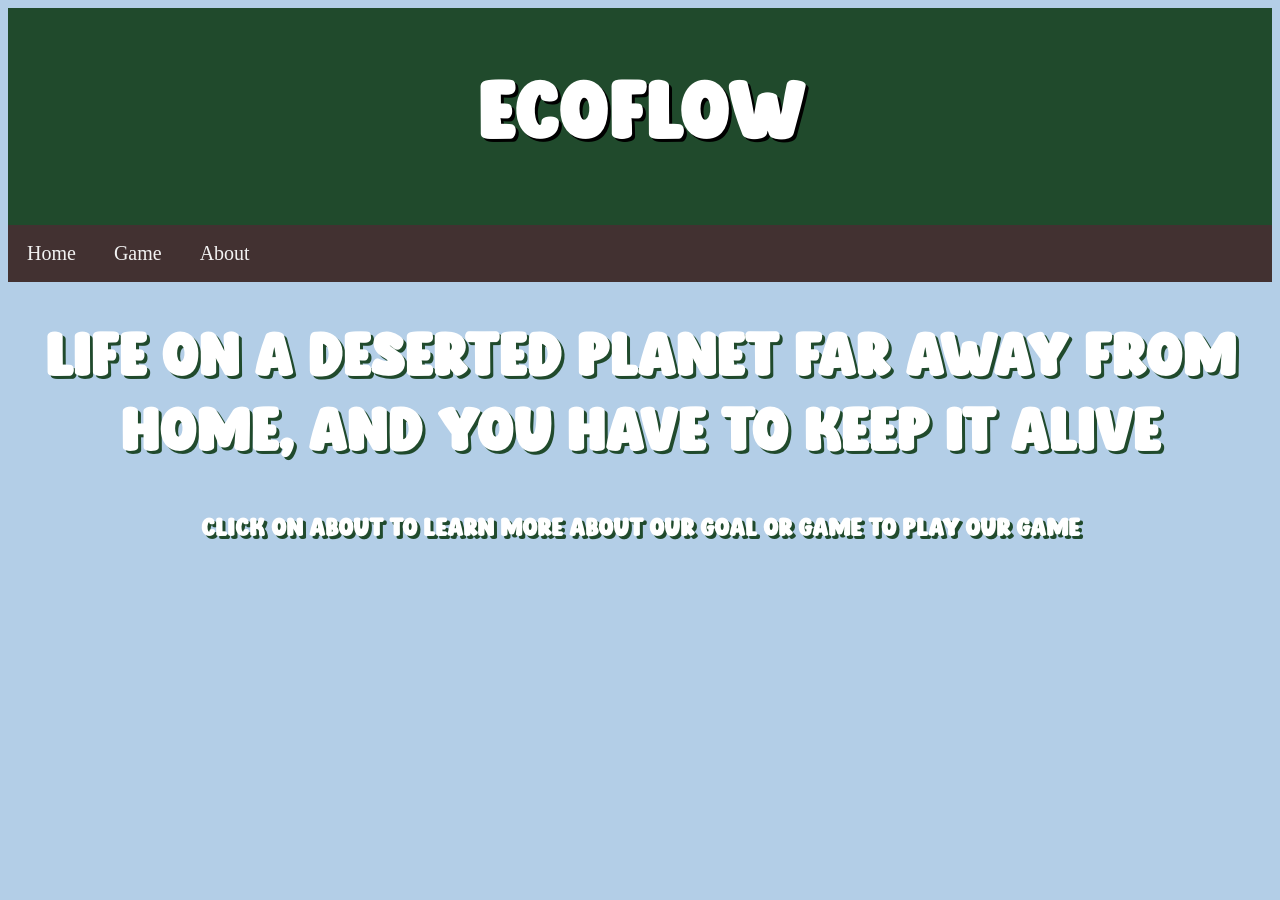
<file: index.html>
<!DOCTYPE html>
<html lang="en">
<head>
    <meta charset="UTF-8">
    <meta name="viewport" content="width=device-width, initial-scale=1.0">
    <title>EcoFlow</title>
    <link href="style.css" rel="stylesheet" type="text/css"/>
    <link rel="preconnect" href="https://fonts.googleapis.com">
    <link rel="preconnect" href="https://fonts.gstatic.com" crossorigin>
    <link href="https://fonts.googleapis.com/css2?family=Alfa+Slab+One&display=swap" rel="stylesheet">
</head>


<body>
    
    <div class="title">
        <h1>EcoFlow</h1>
    </div>


    <!-- Navbar -->
    <div class="navbar">
    <a class="active" href="index.html">Home</a>
    <a href="game.html">Game</a>
    <a href="about.html">About</a>
</div> 

<div class="description">
<h1>Life on a deserted planet far away from home, and you have to keep it alive</h1>

<h5>
click on about to learn more about our goal or game to play our game
</h5>    

</div>
</body>
</html>
</file>
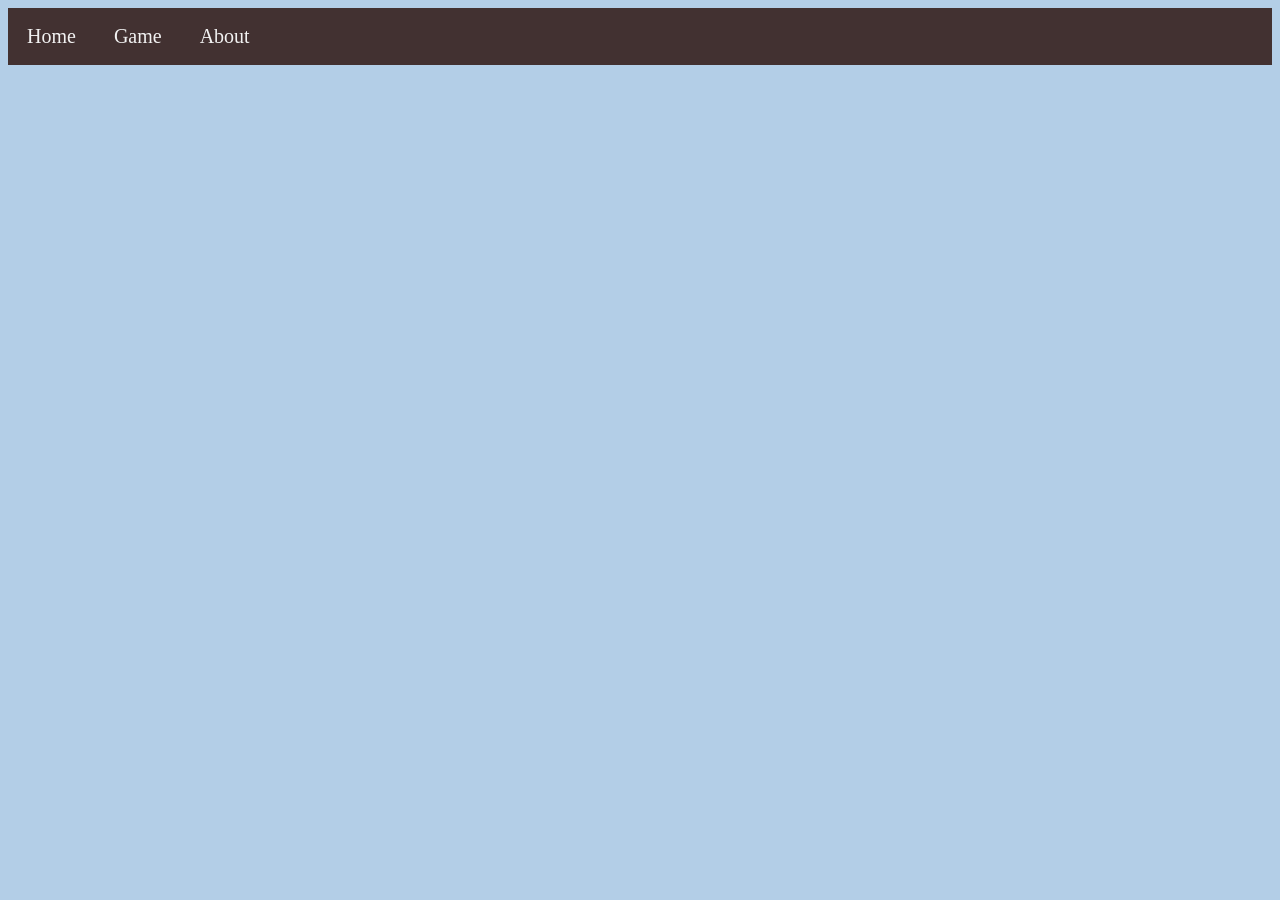
<file: about.html>
<!DOCTYPE html>
<html lang="en">
<head>
    <meta charset="UTF-8">
    <meta name="viewport" content="width=device-width, initial-scale=1.0">
    <title>EcoFlow_About</title>
    <link href="style.css" rel="stylesheet" type="text/css"/>
    <link rel="preconnect" href="https://fonts.googleapis.com">
    <link rel="preconnect" href="https://fonts.gstatic.com" crossorigin>
    <link href="https://fonts.googleapis.com/css2?family=Alfa+Slab+One&display=swap" rel="stylesheet">
</head>
<body>
    
        <!-- Navbar -->
    <div class="navbar">
    <a class="active" href="index.html">Home</a>
    <a href="game.html">Game</a>
    <a href="about.html">About</a>
    </div> 



</body>
</html>
</file>
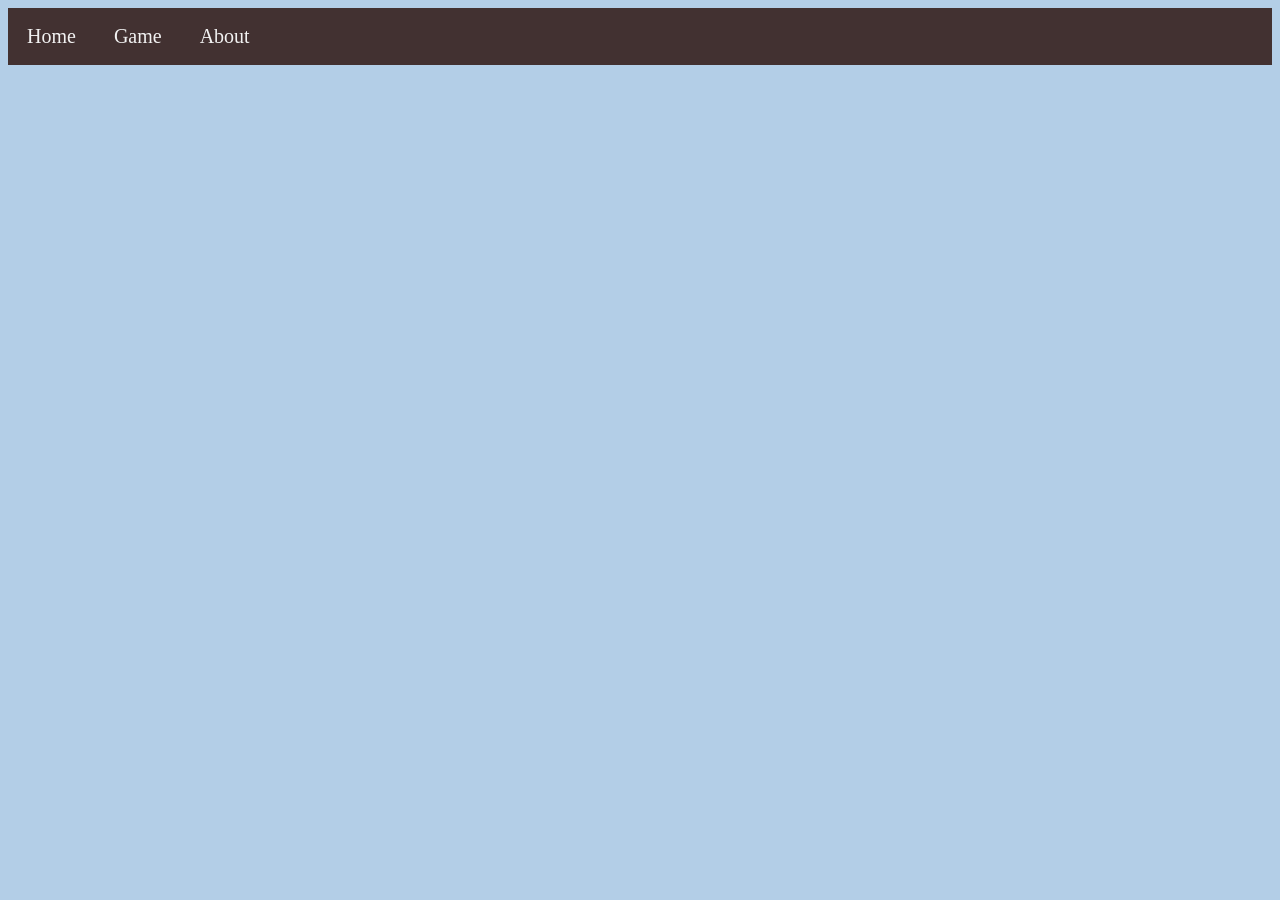
<file: game.html>
<!DOCTYPE html>
<html lang="en">
<head>
    <meta charset="UTF-8">
    <meta name="viewport" content="width=device-width, initial-scale=1.0">
    <title>EcoFlow_Game</title>
    <link href="style.css" rel="stylesheet" type="text/css"/>
    <link rel="preconnect" href="https://fonts.googleapis.com">
    <link rel="preconnect" href="https://fonts.gstatic.com" crossorigin>
    <link href="https://fonts.googleapis.com/css2?family=Alfa+Slab+One&display=swap" rel="stylesheet">
</head>
<body>

        <!-- Navbar -->
    <div class="navbar">
    <a class="active" href="index.html">Home</a>
    <a href="game.html">Game</a>
    <a href="about.html">About</a>
</div> 
    
</body>
</html>
</file>
<file: style.css>
@font-face {
    font-family: brew;
    src: url("Brewed Coffee.otf");
}

body{

    background-color: rgb(179, 206, 231);
}

.title{
    color:white;
    font-size: 40px;
    font-family: brew;
    text-shadow: 3px 3px black;
    text-align: center;
    background: rgb(32, 74, 44);
    padding: 5px;
}

.navbar{
    background-color: rgb(66, 49, 49);
    overflow: hidden;
    border-width: 10px;
    border-color: white;
}

.navbar a {
    float: left;
    color: #f2f2f2;
    text-align: center;
    padding: 17px 19px;
    text-decoration: none;
    font-size: 20px;
}

.description{
    text-align: center;
    color: white;
    font-size: 30px;
    font-family: brew;
    text-shadow: 3px 3px rgb(32, 74, 44);
}
</file>
